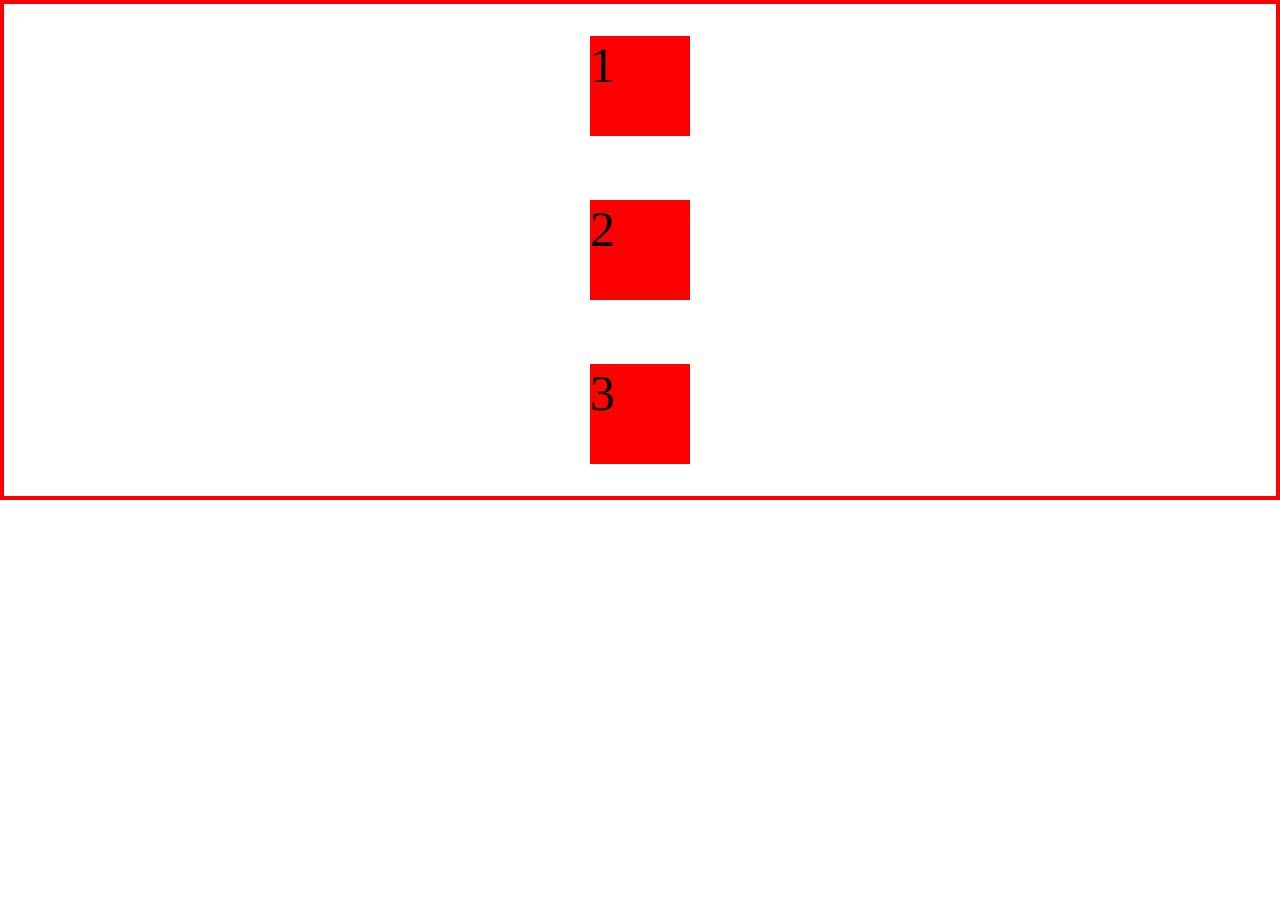
<file: Flexbox CrashCourse/git.html>
<!DOCTYPE html>
<html lang="en">
    <head>
        <meta charset="UTF-8">
        <meta name="viewport" content="width=device-width, initial-scale=1.0">
        <title>FlexBox CrashCourse</title>
        <link rel="stylesheet" href="styles.css">
    </head>
    <body>
        <div class="container">
            <div class="item">1</div>
            <div class="item">2</div>
            <div class="item">3</div>
        </div>
    </body>
</html>
</file>
<file: Flexbox CrashCourse/styles.css>
* {
    box-sizing: border-box;
    margin: 0;
    padding: 0;
}

.container{
    border: 4px solid red;
    width: 100%;
    height: 500px;
    display: flex;
    flex-direction: column;
    align-items: center;
    justify-content: space-around;
}

.item{
    height: 100px;
    width: 100px;
    background-color: red;
    margin: 6px;
    font-size: 50px;
}
</file>
